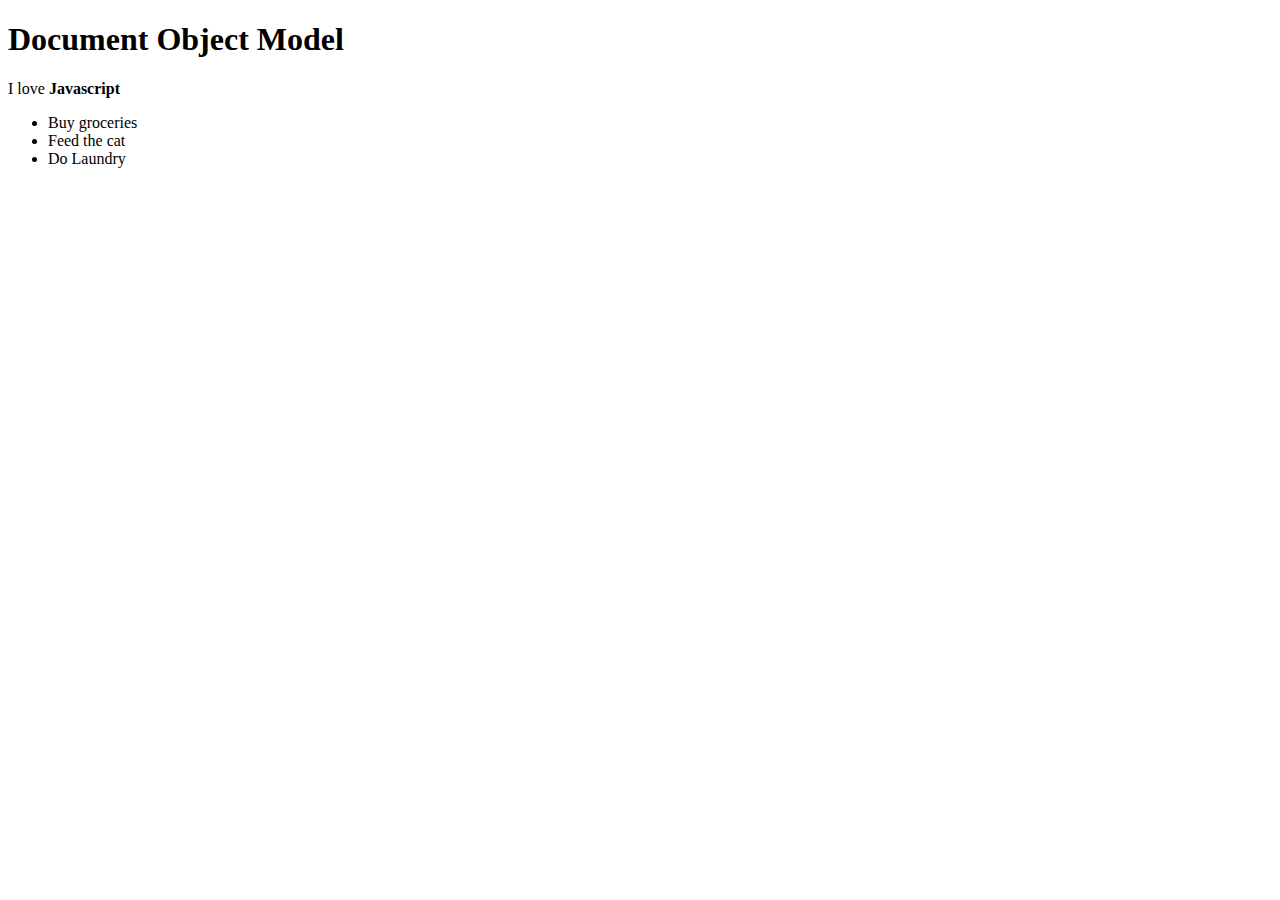
<file: assignments/DOM Basics/01/index.html>
<!DOCTYPE html>
<html lang="en">
  <head>
    <meta charset="UTF-8" />
    <meta name="viewport" content="width=device-width, initial-scale=1.0" />
    <meta http-equiv="X-UA-Compatible" content="ie=edge" />
    <title>DOM Basics</title>
  </head>
  <body>
    <body>
      <h1>Document Object Model</h1>
    <script>
      // your code goes here
      let p = document.createElement("p");
      p.textContent = "Hello Javascript!";

      p.innerHTML = `I love <strong>Javascript</strong>`;
      document.body.append(p);


      //creating ul's
      let list = ["Buy groceries","Feed the cat","Do Laundry"];
      const ul = document.createElement("ul");
      ul.innerHTML = "";
      for(let i = 0;i < list.length; i++) {
        ul.innerHTML += `<li>${list[i]}</li>`;
      }
      document.body.append(ul);

      let newLiElement = document.createElement("li");
      newLiElement.textContent = "New Li Element";
      ul.appendChild(newLiElement);

      //using remove
      //ul.lastElementChild.remove();

      //using removeChild
      ul.removeChild(newLiElement);

    </script>
  </body>
</html>
</file>
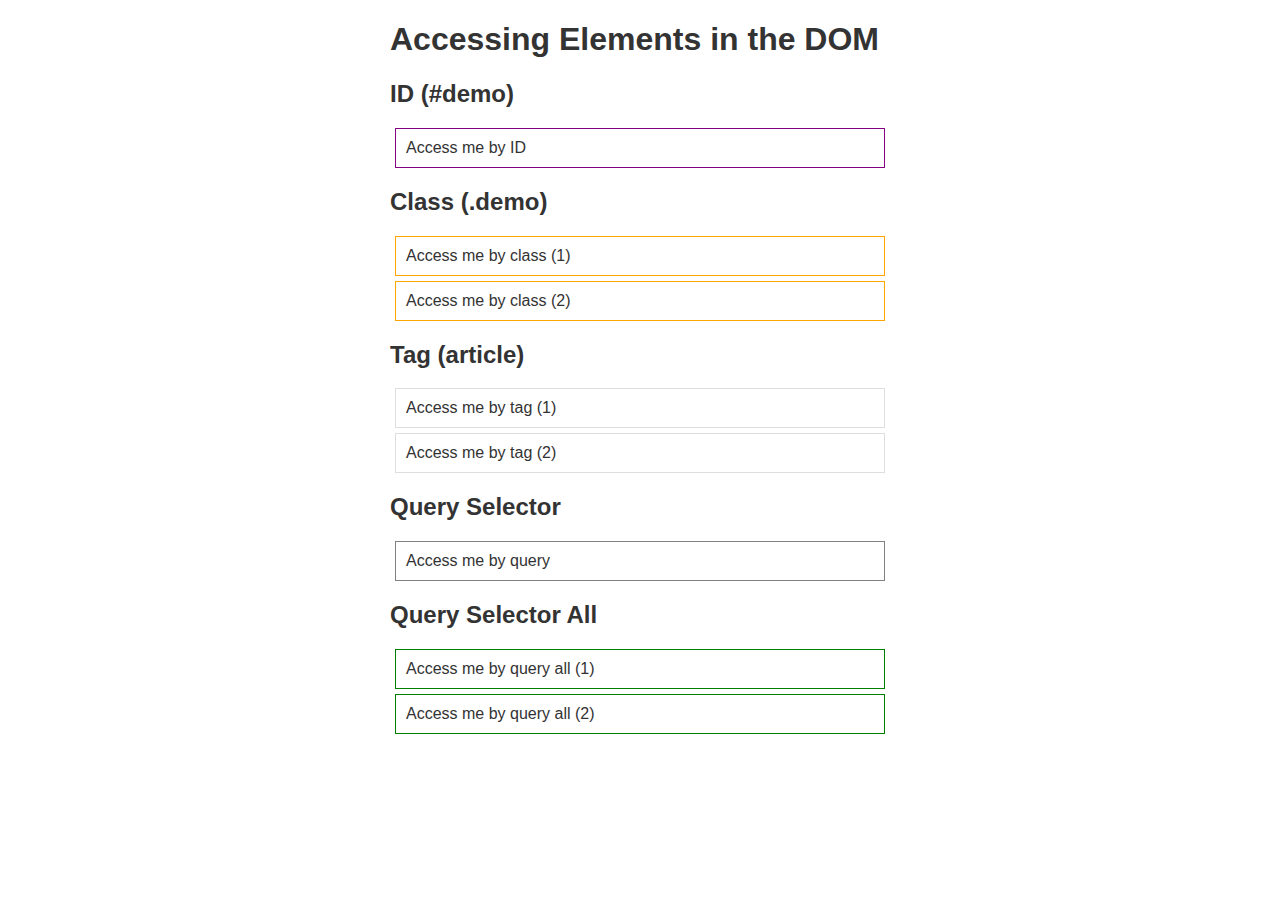
<file: assignments/DOM Basics/02/index.html>
<!DOCTYPE html>
<html lang="en">
  <head>
    <meta charset="utf-8" />
    <meta name="viewport" content="width=device-width, initial-scale=1.0" />

    <title>Accessing Elements in the DOM</title>

    <style>
      html {
        font-family: sans-serif;
        color: #333;
      }
      body {
        max-width: 500px;
        margin: 0 auto;
        padding: 0 15px;
      }
      div,
      article {
        padding: 10px;
        margin: 5px;
        border: 1px solid #dedede;
      }
    </style>
  </head>

  <body>
    <h1>Accessing Elements in the DOM</h1>

    <h2>ID (#demo)</h2>
    <div id="demo">Access me by ID</div>

    <h2>Class (.demo)</h2>
    <div class="demo">Access me by class (1)</div>
    <div class="demo">Access me by class (2)</div>

    <h2>Tag (article)</h2>
    <article>Access me by tag (1)</article>
    <article>Access me by tag (2)</article>

    <h2>Query Selector</h2>
    <div id="demo-query">Access me by query</div>

    <h2>Query Selector All</h2>
    <div class="demo-query-all">Access me by query all (1)</div>
    <div class="demo-query-all">Access me by query all (2)</div>
    <script>
      // your code goes here
      const demo = document.querySelector("#demo");
      demo.style.border = "1px solid purple"

      const allDemos = document.querySelectorAll(".demo");
      allDemos.forEach(eachDemo => {
        eachDemo.style.border = "1px solid orange";
      })

      const idGrey = document.querySelector("#demo-query");
      idGrey.style.border = "1px solid grey";

      const demoQueryAll = document.querySelectorAll(".demo-query-all");
      demoQueryAll.forEach(demoQuery => demoQuery.style.border = "1px solid green");
      
    </script>
  </body>
</html>
</file>
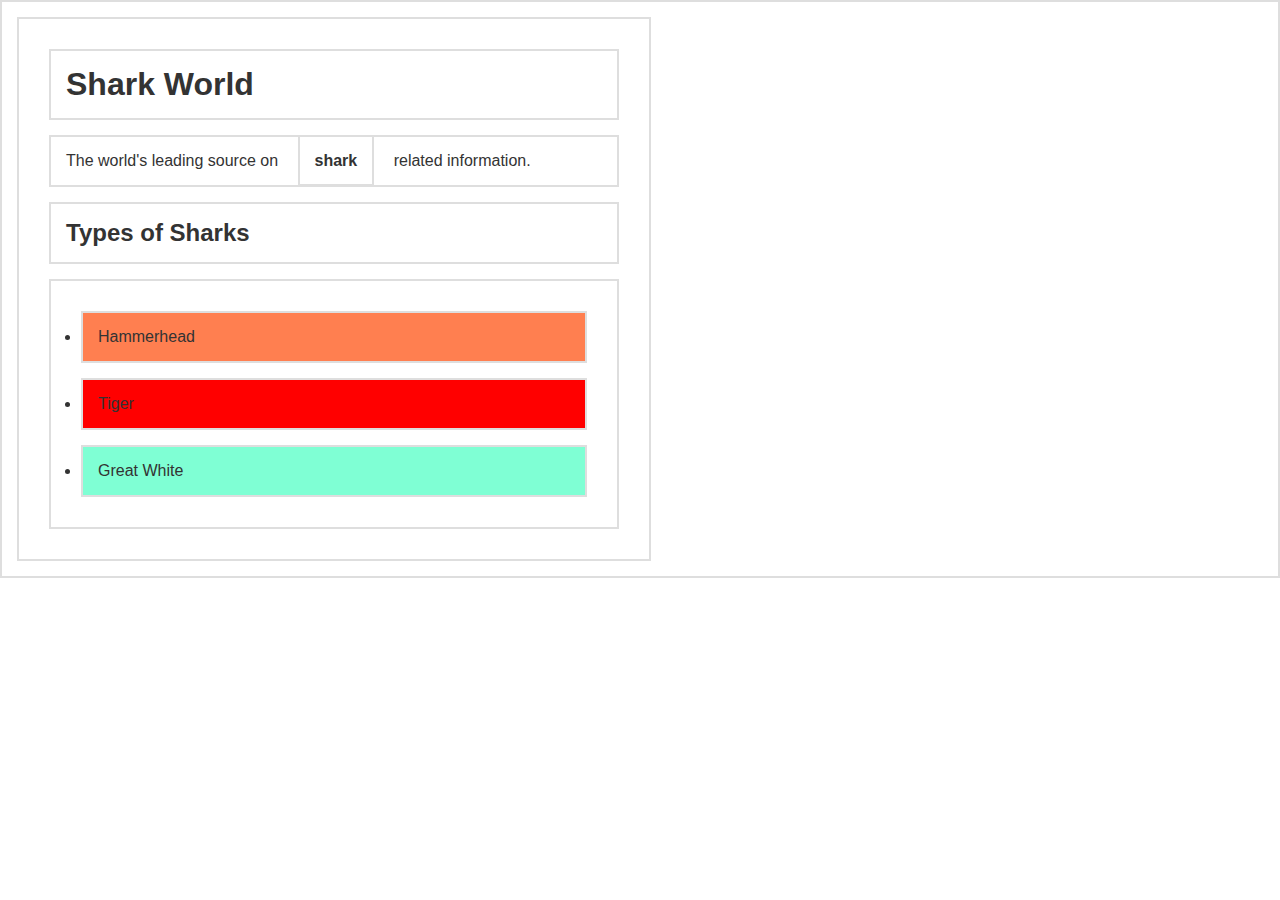
<file: assignments/DOM Basics/03/index.html>
<!DOCTYPE html>
<html lang="en">
  <head>
    <title>Learning About Nodes</title>

    <style>
      * {
        border: 2px solid #dedede;
        padding: 15px;
        margin: 15px;
      }
      html {
        margin: 0;
        padding: 0;
      }
      body {
        max-width: 600px;
        font-family: sans-serif;
        color: #333;
      }
    </style>
  </head>

  <body>
    <h1>Shark World</h1>
    <p>
      The world's leading source on <strong>shark</strong> related information.
    </p>
    <h2>Types of Sharks</h2>
    <ul>
      <li>Hammerhead</li>
      <li>Tiger</li>
      <li>Great White</li>
    </ul>
  </body>

  <script>
    const h1 = document.getElementsByTagName("h1")[0];
    const p = document.getElementsByTagName("p")[0];
    const ul = document.getElementsByTagName("ul")[0];
    // Your code goes here

    ul.firstElementChild.style.backgroundColor = "green";

    const allLis = ul.querySelectorAll("li");
    allLis.forEach(li => li.style.backgroundColor = "red");

    allLis[allLis.length - 1].style.backgroundColor = "pink"; 

    //Select the middle Li
    const middleLi = allLis[Math.floor(allLis.length/2)];
    console.log(middleLi);

    middleLi.previousSibling.previousSibling.style.backgroundColor = "coral";
    middleLi.nextSibling.nextSibling.style.backgroundColor = "aquamarine";
  </script>
</html>
</file>
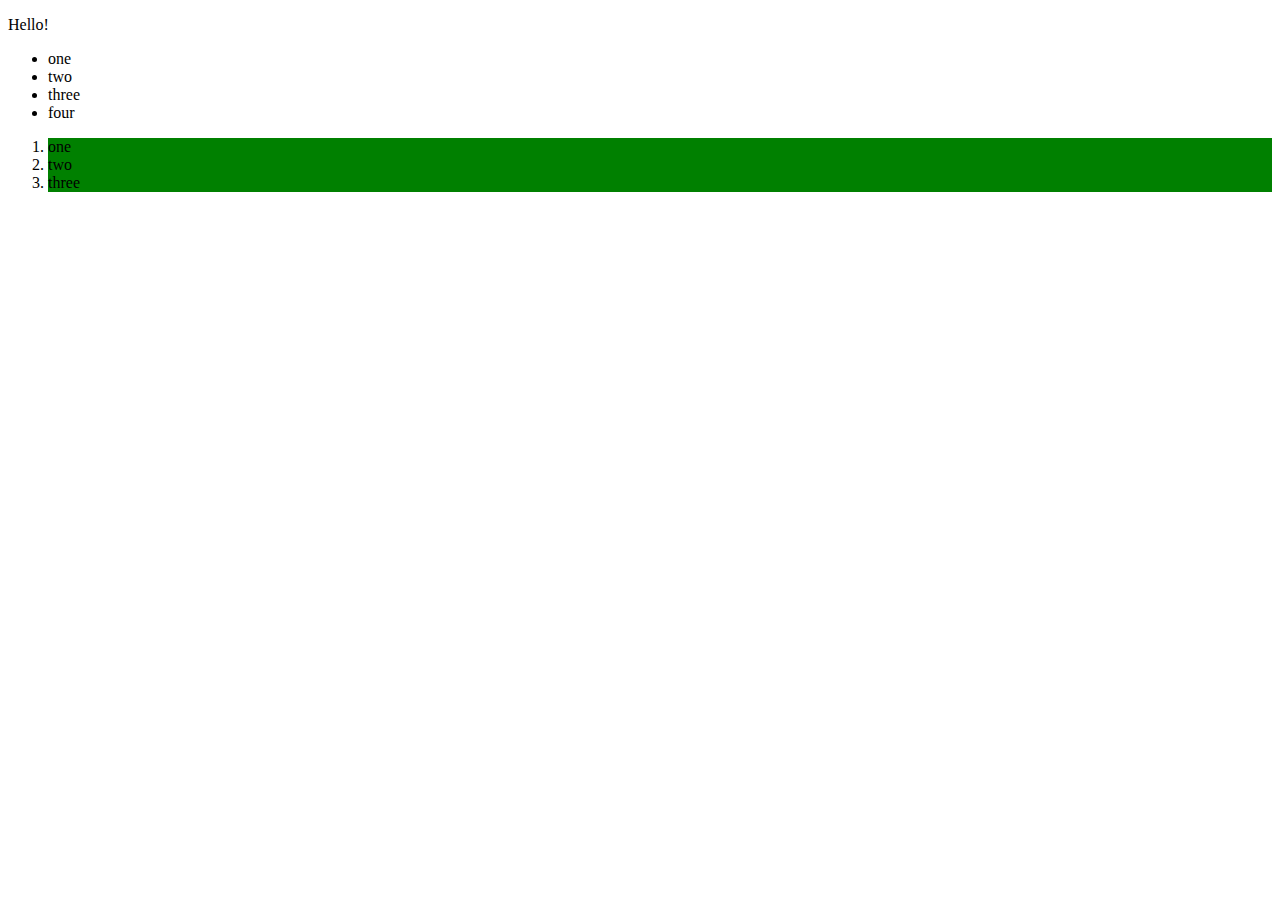
<file: assignments/events/1. Practice/index.html>
<!DOCTYPE html>
<html lang="en">
<head>
    <meta charset="UTF-8">
    <title>Document</title>
</head>
<body>
    <div class="header">
    </div>
    <section id="container">
        <ul>
            <li class="first">one</li>
            <li class="second">two</li>
            <li class="third">three</li>
        </ul>
        <ol>
            <li class="first">one</li>
            <li class="second">two</li>
            <li class="third">three</li>
        </ol>
    </section>
    <div class="footer">
        Testing Content
    </div>
    <script src="./index.js"></script>

</body>
</html>
</file>
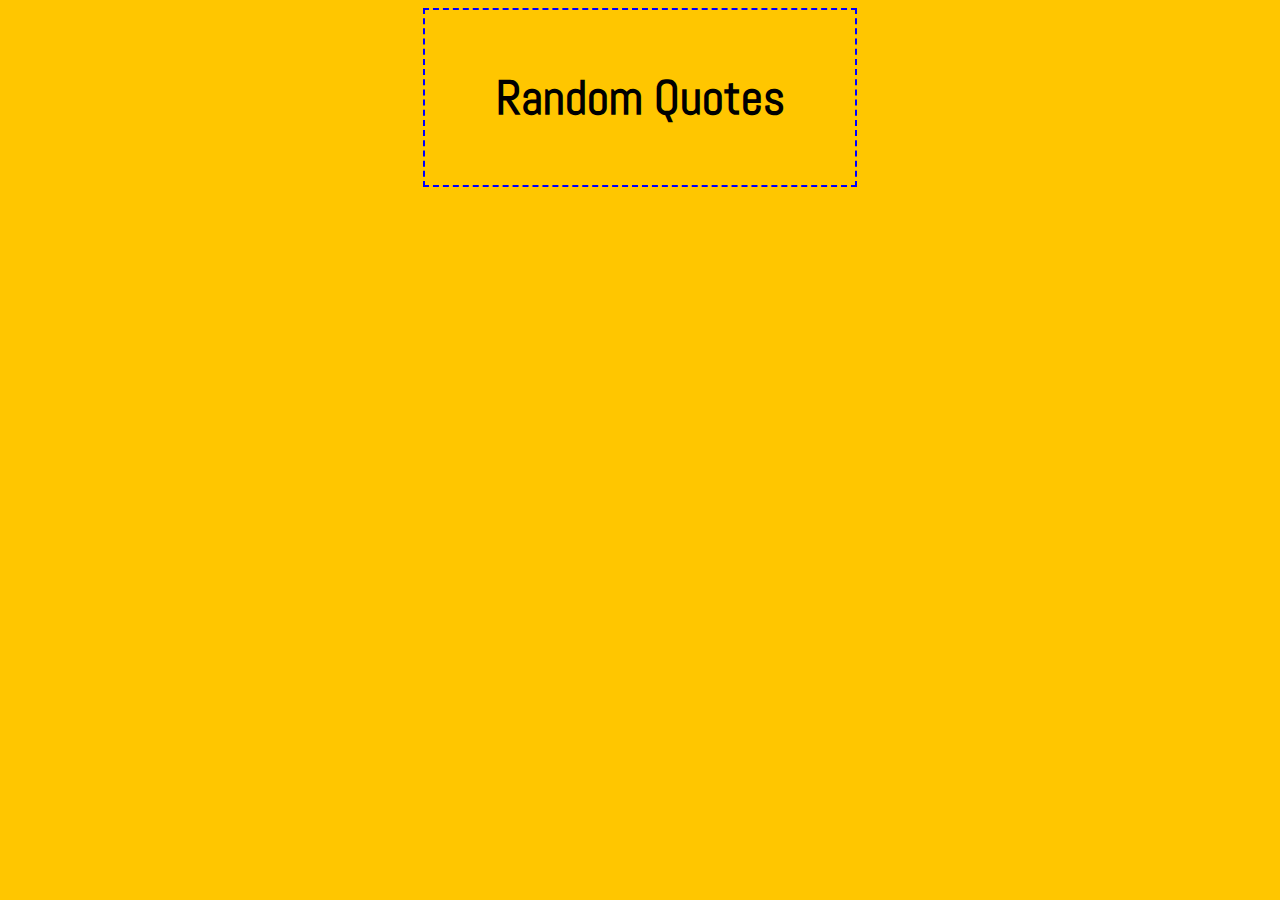
<file: assignments/events/3. randomQuotes/index.html>
<!DOCTYPE html>
<html>
<head>
  <meta charset="utf-8" />
  <meta http-equiv="X-UA-Compatible" content="IE=edge">
  <title>Random Quotes</title>
  <meta name="viewport" content="width=device-width, initial-scale=1">
  <link rel="stylesheet" type="text/css" media="screen" href="main.css" />

  <!-- Font Family -->
  <link href="https://fonts.googleapis.com/css2?family=Abel&display=swap" rel="stylesheet">
</head>
<body>
  <section class="container">
    <h1>Random Quotes</h1>
    <p class="quoteAuthor"></p>
    <blockquote>
        <p class="quoteText"></p>
    </blockquote>
  </section>
<script src="main.js"></script>
</body>
</html>
</file>
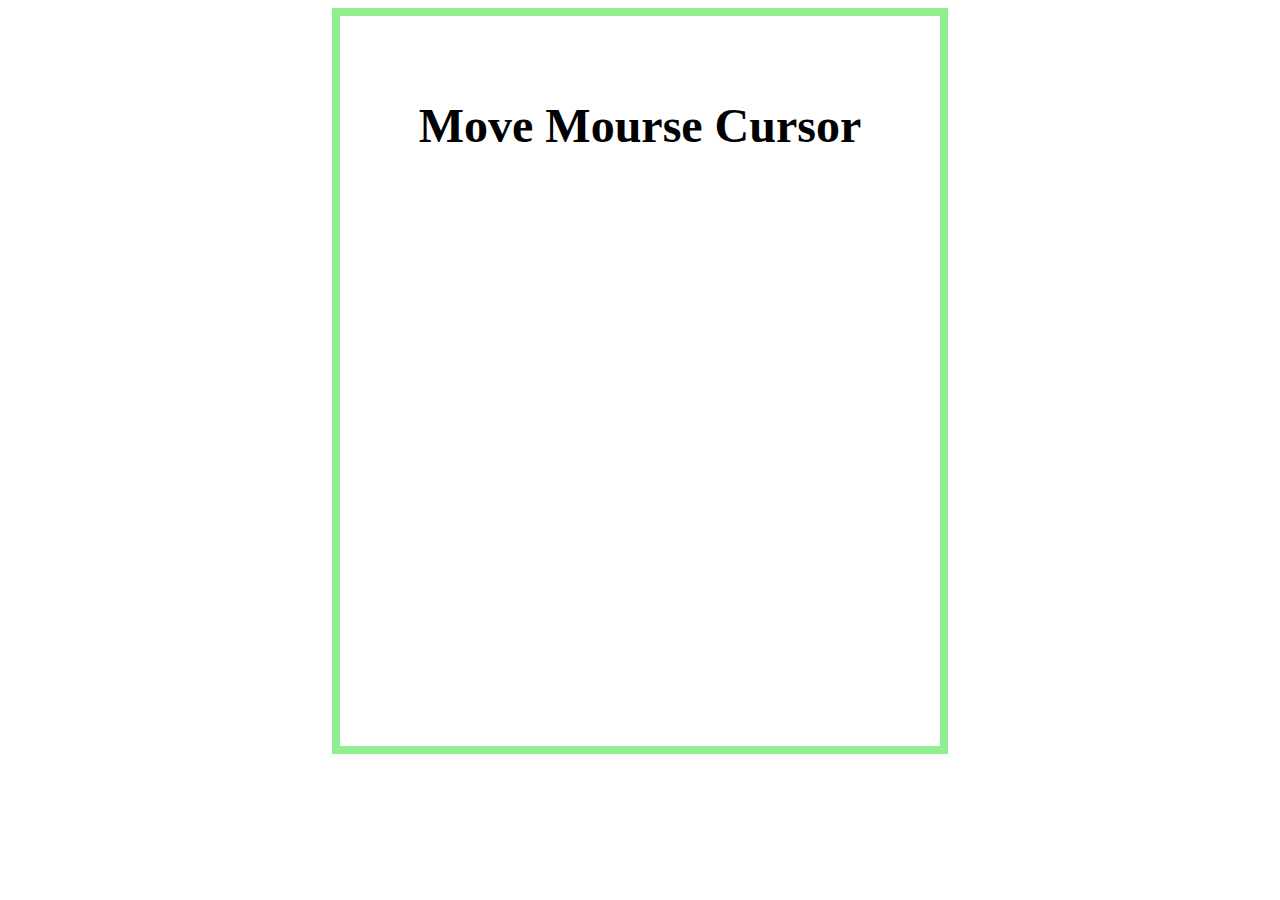
<file: assignments/events/4. mouseMove/index.html>
<!DOCTYPE html>
<html lang="en">
<head>
    <meta charset="UTF-8">
    <meta name="viewport" content="width=device-width, initial-scale=1.0">
    <title>Mouse Move</title>
    <style>
        .container{
            max-width: 500px;
            margin: 0 auto;
            border: 8px solid lightgreen;
            height: 70vh;
            padding: 50px;
        }

        h1{
            font-size: 48px;
            text-align:  center;
        }
    </style>
</head>
<body>
    <div class="container">
        <h1>Move Mourse Cursor</h1>
        <p class="screenX"></p>
        <p class="screenY"></p>
        <p class="clientX"></p>
        <p class="clientY"></p>
    </div>
    <script>
        const container = document.querySelector(".container");
        const screenX = document.querySelector(".screenX");
        const screenY = document.querySelector(".screenY");
        const clientX =  document.querySelector(".clientX");
        const clientY = document.querySelector(".clientY");

        container.addEventListener("mousemove",function(event){
            screenX.textContent = event.screenX;
            screenY.textContent = event.screenY;
            clientX.textContent = event.clientX;
            clientY.textContent = event.clientY;
        })
    </script>
</body>
</html>
</file>
<file: assignments/events/3. randomQuotes/main.css>
body{
    background-color: #ffc600;
    font-family: 'Abel', sans-serif;
}

h1{
    font-size: 48px;
}

.container{
    max-width: 380px;
    margin: 0 auto;
    border: 2px dashed blue;
    padding: 25px ;
}

h1{
    text-align: center;
}

p{
    font-size: 24px;
}
</file>
